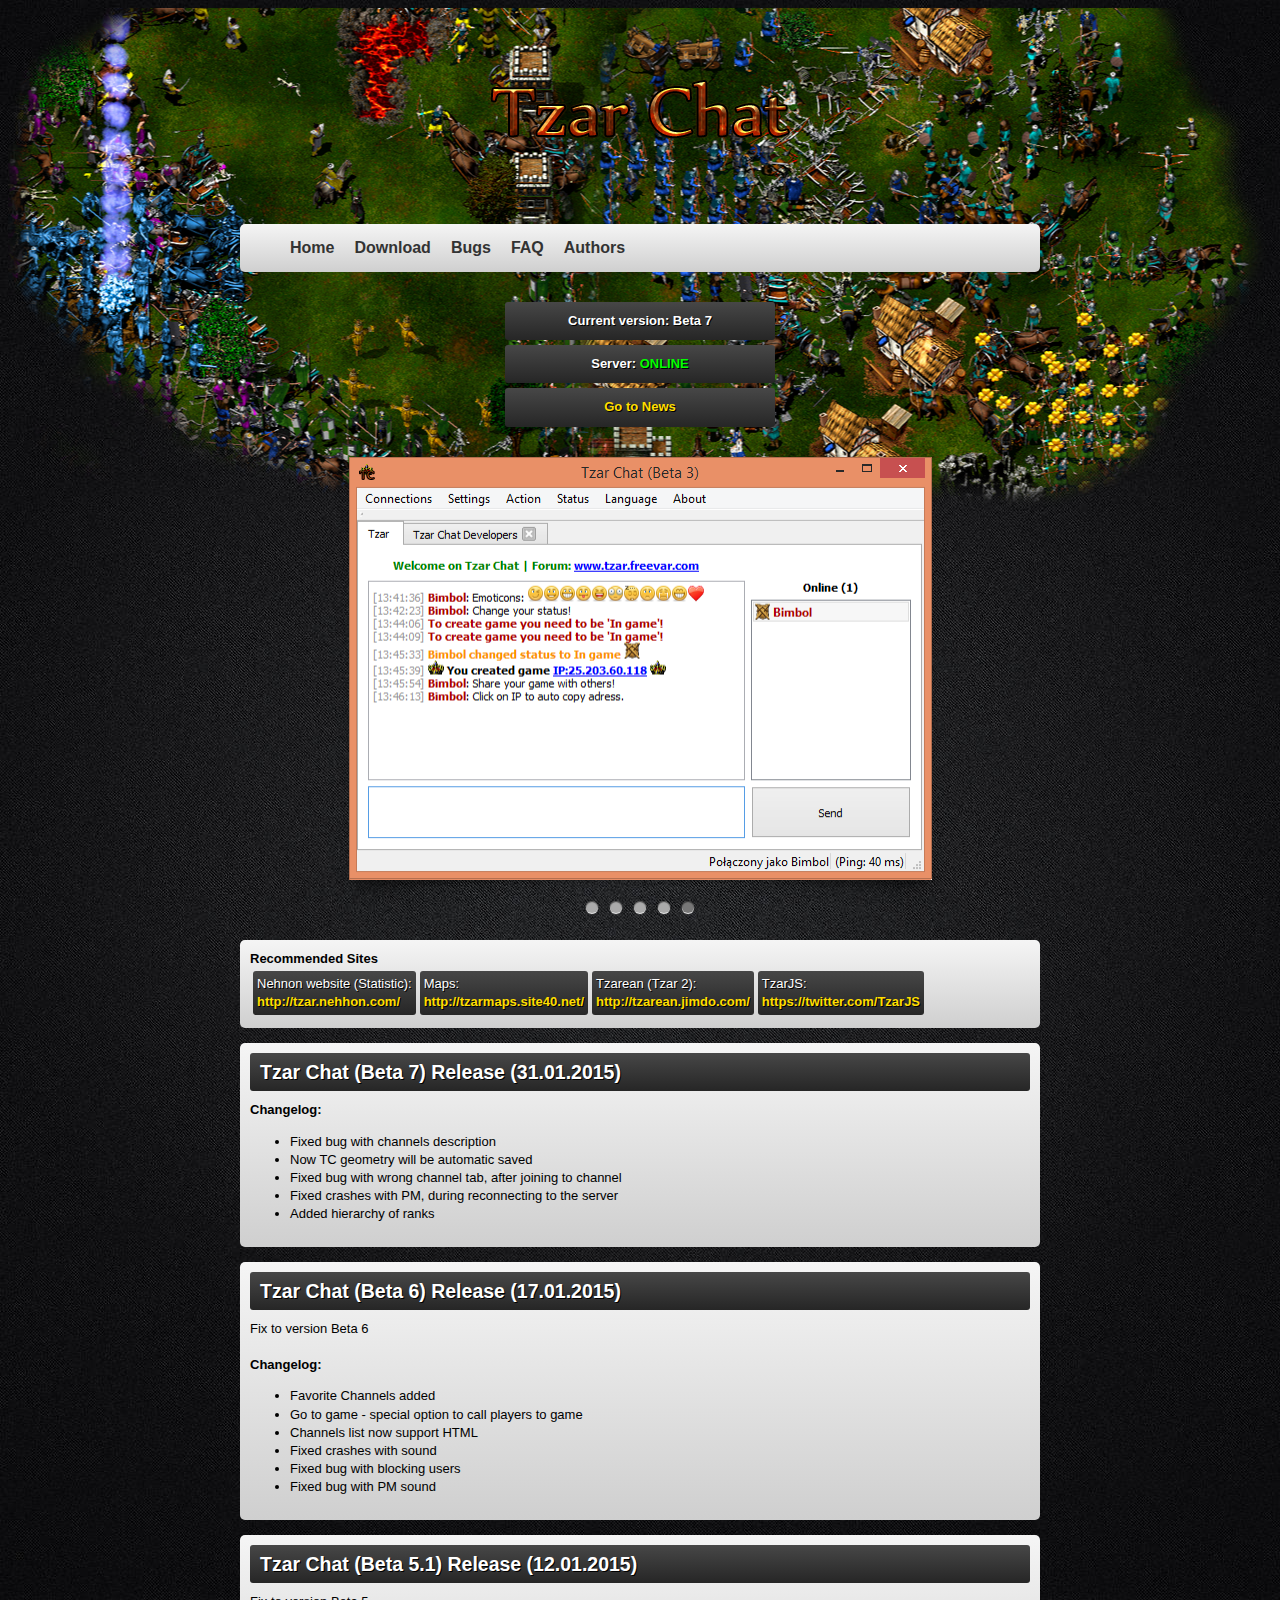
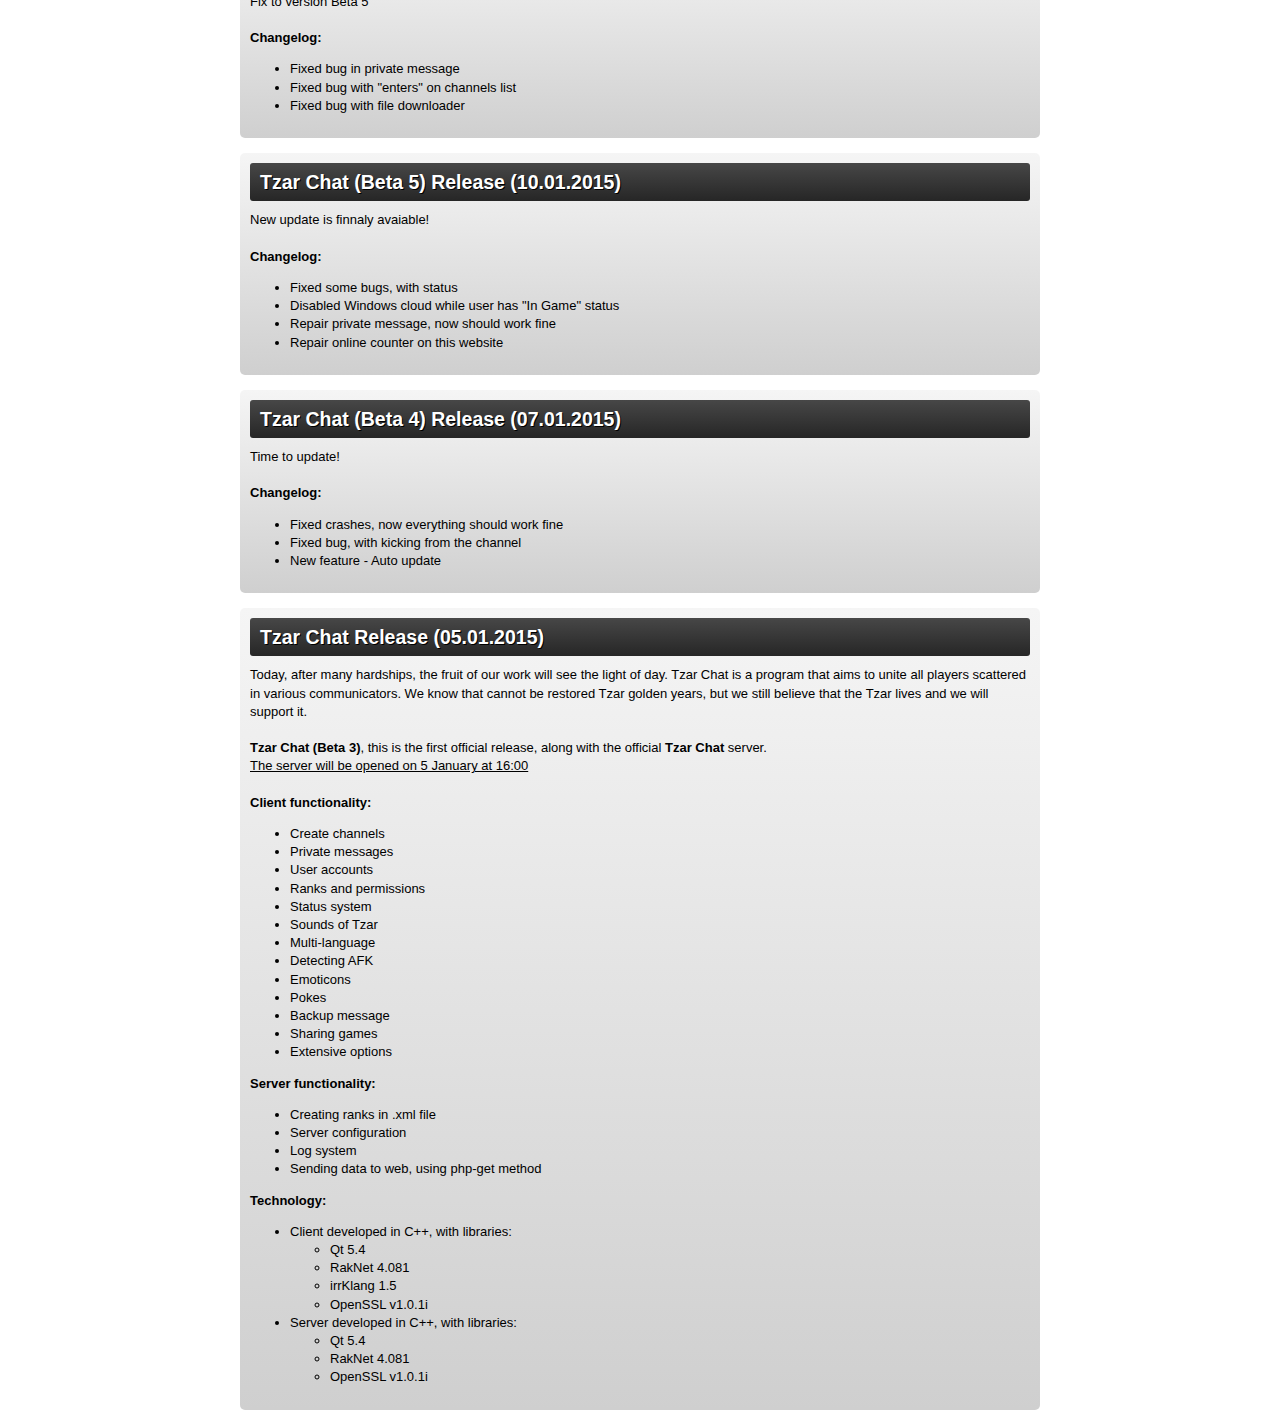
<file: index.html>
<html>
	<head>
		<meta http-equiv="Content-type" content="text/html; charset=iso-8859-2" />
		<meta name="Author" content="Bimbol" />
		<link rel="stylesheet" type="text/css" href="style.css">
		<title>Tzar Chat - Home</title>
	</head>
	<body>
		<div id="logo_bg" />
		<div id="wrapper">
			<div id="logo"></div>
			<div id="navigation">
				<ul>
					<li><a href="index.html">Home</a></li>
					<li><a href="download.html">Download</a></li>
					<li><a href="bugs.html">Bugs</a></li>
					<li><a href="faq.html">FAQ</a></li>
					<li><a href="authors.html">Authors</a></li>
				</ul>
			</div>
			<center>
			<div id="info">
			Current version: Beta 7
			</div>
			<div id="info">
			Server: <font color=lime>ONLINE</font><br>
			</div>
			<div id="info">
			<a href="#News">Go to News</a>
			</div>
			</center>
			<div id="slider">
				<!-- Sildes -->
				<img id="one" src="gallery/1.png" />
				<img id="two" src="gallery/2.png" />
				<img id="three" src="gallery/3.png" />
				<img id="four" src="gallery/4.png" />
				<img id="five" src="gallery/5.png" />
				
				<!-- Links for the slides! -->
				<ul>
					<li>
						<a href="#one"></a>
					</li>
					<li>
						<a href="#two"></a>
					</li>
					<li>
						<a href="#three"></a>
					</li>
					<li>
						<a href="#four"></a>
					</li>
					<li>
						<a href="#five"></a>
					</li>
				</ul>
			</div>
			
			<div id="block">
				<div id="text">
					<b>Recommended Sites</b>
					<table border=0>
						<tr>
							<td>
								<div id="recommended_sites">
								Nehnon website (Statistic):<br>
								<a href="http://tzar.nehhon.com/">http://tzar.nehhon.com/</a>
								</div>
							</td>
							<td>
								<div id="recommended_sites">
								Maps:<br>
								<a href="http://tzarmaps.site40.net/">http://tzarmaps.site40.net/</a>
								</div>
							</td>
							<td>
								<div id="recommended_sites">
								Tzarean (Tzar 2):<br>
								<a href="http://tzarean.jimdo.com/">http://tzarean.jimdo.com/</a>
								</div>
							</td>
							<td>
								<div id="recommended_sites">
								TzarJS:<br>
								<a href="https://twitter.com/TzarJS">https://twitter.com/TzarJS</a>
								</div>
							</td>
						</tr>
					</table>
				</div>
			</div>
			<a name="News"></a>
			<div id="block">
				<div id="text">
				<h2>Tzar Chat (Beta 7) Release (31.01.2015)</h2>
				<b>Changelog:</b>
				<ul>
					<li>Fixed bug with channels description</li>
					<li>Now TC geometry will be automatic saved</li>
					<li>Fixed bug with wrong channel tab, after joining to channel</li>
					<li>Fixed crashes with PM, during reconnecting to the server</li>
					<li>Added hierarchy of ranks</li>
				</ul>
				</div>
			</div>
			<div id="block">
				<div id="text">
				<h2>Tzar Chat (Beta 6) Release (17.01.2015)</h2>
				Fix to version Beta 6<br>
				<br>
				<b>Changelog:</b>
				<ul>
					<li>Favorite Channels added</li>
					<li>Go to game - special option to call players to game</li>
					<li>Channels list now support HTML</li>
					<li>Fixed crashes with sound</li>
					<li>Fixed bug with blocking users</li>
					<li>Fixed bug with PM sound</li>
				</ul>
				</div>
			</div>
			<div id="block">
				<div id="text">
				<h2>Tzar Chat (Beta 5.1) Release (12.01.2015)</h2>
				Fix to version Beta 5<br>
				<br>
				<b>Changelog:</b>
				<ul>
					<li>Fixed bug in private message</li>
					<li>Fixed bug with "enters" on channels list</li>
					<li>Fixed bug with file downloader</li>
				</ul>
				</div>
			</div>
			<div id="block">
				<div id="text">
				<h2>Tzar Chat (Beta 5) Release (10.01.2015)</h2>
				New update is finnaly avaiable!<br>
				<br>
				<b>Changelog:</b>
				<ul>
					<li>Fixed some bugs, with status</li>
					<li>Disabled Windows cloud while user has "In Game" status</li>
					<li>Repair private message, now should work fine</li>
					<li>Repair online counter on this website</li>
				</ul>
				</div>
			</div>
			<div id="block">
				<div id="text">
				<h2>Tzar Chat (Beta 4) Release (07.01.2015)</h2>
				Time to update!<br>
				<br>
				<b>Changelog:</b>
				<ul>
					<li>Fixed crashes, now everything should work fine</li>
					<li>Fixed bug, with kicking from the channel</li>
					<li>New feature - Auto update</li>
				</ul>
				</div>
			</div>
			<div id="block">
				<div id="text">
				<h2>Tzar Chat Release (05.01.2015)</h2>
				Today, after many hardships, the fruit of our work will see the light of day.
				Tzar Chat is a program that aims to unite all players scattered in various communicators.
				We know that cannot be restored Tzar golden years, but we still believe that the Tzar lives and we will support it.<br>
				<br>
				<b>Tzar Chat (Beta 3)</b>, this is the first official release, along with the official <b>Tzar Chat</b> server.<br>
				<u>The server will be opened on 5 January at 16:00</u><br>
				<br>
				<b>Client functionality:</b>
				<ul>
					<li>Create channels</li>
					<li>Private messages</li>
					<li>User accounts</li>
					<li>Ranks and permissions</li>
					<li>Status system</li>
					<li>Sounds of Tzar</li>
					<li>Multi-language</li>
					<li>Detecting AFK</li>
					<li>Emoticons</li>
					<li>Pokes</li>
					<li>Backup message</li>
					<li>Sharing games</li>
					<li>Extensive options</li>
				</ul>
				<b>Server functionality:</b>
				<ul>
					<li>Creating ranks in .xml file</li>
					<li>Server configuration</li>
					<li>Log system</li>
					<li>Sending data to web, using php-get method</li>
				</ul>
				<b>Technology:</b>
				<ul>
					<li>Client developed in C++, with libraries:</li>
						<ul>
							<li>Qt 5.4</li>
							<li>RakNet 4.081</li>
							<li>irrKlang 1.5</li>
							<li>OpenSSL v1.0.1i</li>
						</ul>
					<li>Server developed in C++, with libraries:</li>
						<ul>
							<li>Qt 5.4</li>
							<li>RakNet 4.081</li>
							<li>OpenSSL v1.0.1i</li>
						</ul>
				</ul>
				</div>
			</div>
			<div id="content">
			</div>
		</div>
	</body>
</html>
</file>
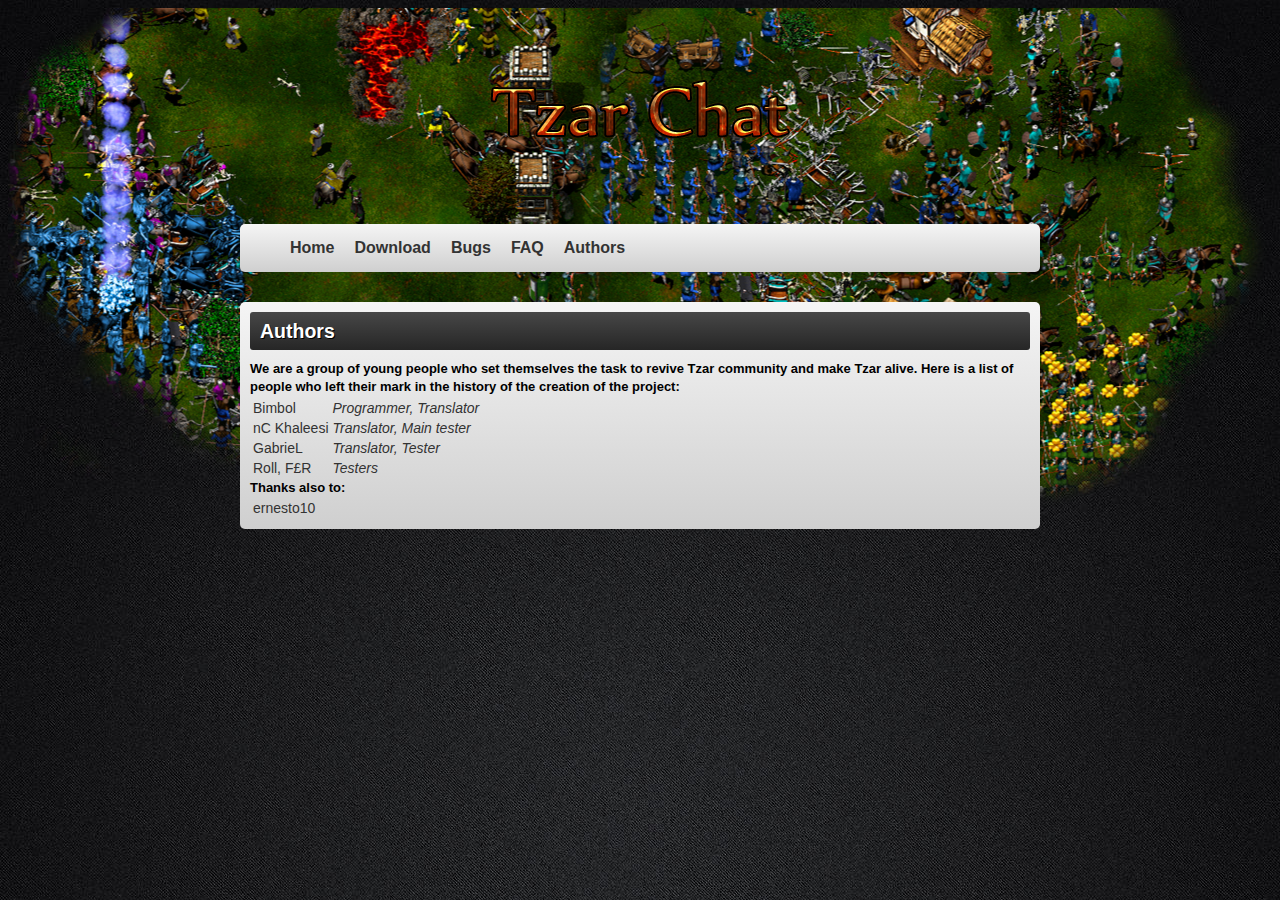
<file: authors.html>
﻿<html>
	<head>
		<meta http-equiv="Content-type" content="text/html; charset=iso-8859-2" />
		<meta name="Author" content="Bimbol" />
		<link rel="stylesheet" type="text/css" href="style.css">
		<title>Tzar Chat - Authors</title>
	</head>
	<body>
		<div id="logo_bg" />
		<div id="wrapper">
			<div id="logo"></div>
			<div id="navigation">
				<ul>
					<li><a href="index.html">Home</a></li>
					<li><a href="download.html">Download</a></li>
					<li><a href="bugs.html">Bugs</a></li>
					<li><a href="faq.html">FAQ</a></li>
					<li><a href="authors.html">Authors</a></li>
				</ul>
			</div>
			<div id="block">
				<div id="text">
					<h2>Authors</h2>
					<b>We are a group of young people who set themselves the task to revive Tzar community and make Tzar alive. Here is a list of people who left their mark in the history of the creation of the project:</b>
					<table border=0 id="td_style">
						<tr>
							<td>Bimbol</td><td><i>Programmer, Translator</i></td>
						</tr>
						<tr>
							<td>nC Khaleesi</td><td><i>Translator, Main tester</i></td>
						</tr>
						<tr>
							<td>GabrieL</td><td><i>Translator, Tester</i></td>
						</tr>
						<tr>
							<td>Roll, F£R</td><td><i>Testers</i></td>
						</tr>
					</table>
					<b>Thanks also to:</b>
					<table border=0 id="td_style">
						<tr>
							<td>ernesto10</td>
						</tr>
					</table>
				</div>
			</div>
		</div>
	</body>
</html>
</file>
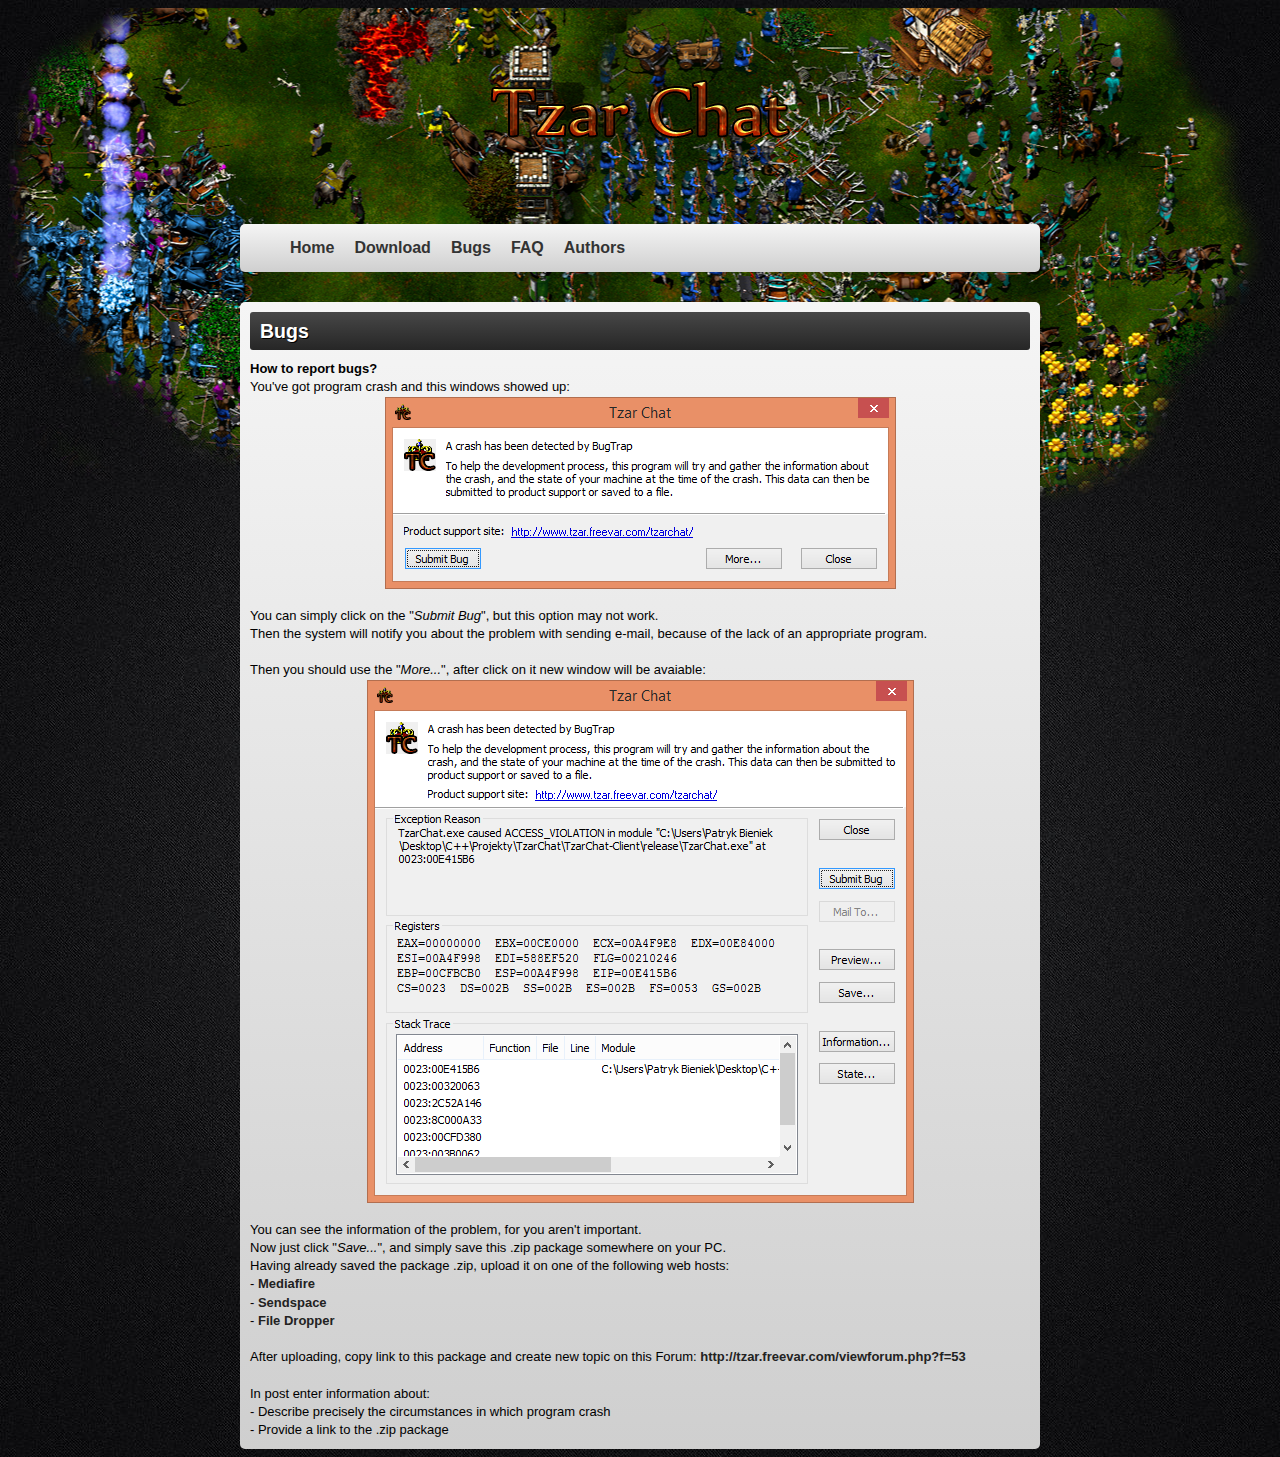
<file: bugs.html>
<html>
	<head>
		<meta http-equiv="Content-type" content="text/html; charset=iso-8859-2" />
		<meta name="Author" content="Bimbol" />
		<link rel="stylesheet" type="text/css" href="style.css">
		<title>Tzar Chat - Bugs</title>
	</head>
	<body>
		<div id="logo_bg" />
		<div id="wrapper">
			<div id="logo"></div>
			<div id="navigation">
				<ul>
					<li><a href="index.html">Home</a></li>
					<li><a href="download.html">Download</a></li>
					<li><a href="bugs.html">Bugs</a></li>
					<li><a href="faq.html">FAQ</a></li>
					<li><a href="authors.html">Authors</a></li>
				</ul>
			</div>
			<div id="block">
				<div id="text">
					<h2>Bugs</h2>
					<b>How to report bugs?</b><br>
					You've got program crash and this windows showed up:<br>
					<center><img src="img/bugtrap_detected.png" /></center><br>
					You can simply click on the "<i>Submit Bug</i>", but this option may not work.<br>
					Then the system will notify you about the problem with sending e-mail, because of the lack of an appropriate program.<br>
					<br>
					Then you should use the "<i>More...</i>", after click on it new window will be avaiable:<br>
					<center><img src="img/bugtrap_more.png" /></center><br>
					You can see the information of the problem, for you aren't important.<br>
					Now just click "<i>Save...</i>", and simply save this .zip package somewhere on your PC.<br>
					Having already saved the package .zip, upload it on one of the following web hosts:<br>
					- <a href="http://www.mediafire.com/">Mediafire</a><br>
					- <a href="https://www.sendspace.com/">Sendspace</a><br>
					- <a href="http://www.filedropper.com/">File Dropper</a><br>
					<br>
					After uploading, copy link to this package and create new topic on this Forum: <a href="http://tzar.freevar.com/viewforum.php?f=53">http://tzar.freevar.com/viewforum.php?f=53</a><br>
					<br>
					In post enter information about:<br>
					- Describe precisely the circumstances in which program crash<br>
					- Provide a link to the .zip package
				</div>
			</div>
		</div>
	</body>
</html>
</file>
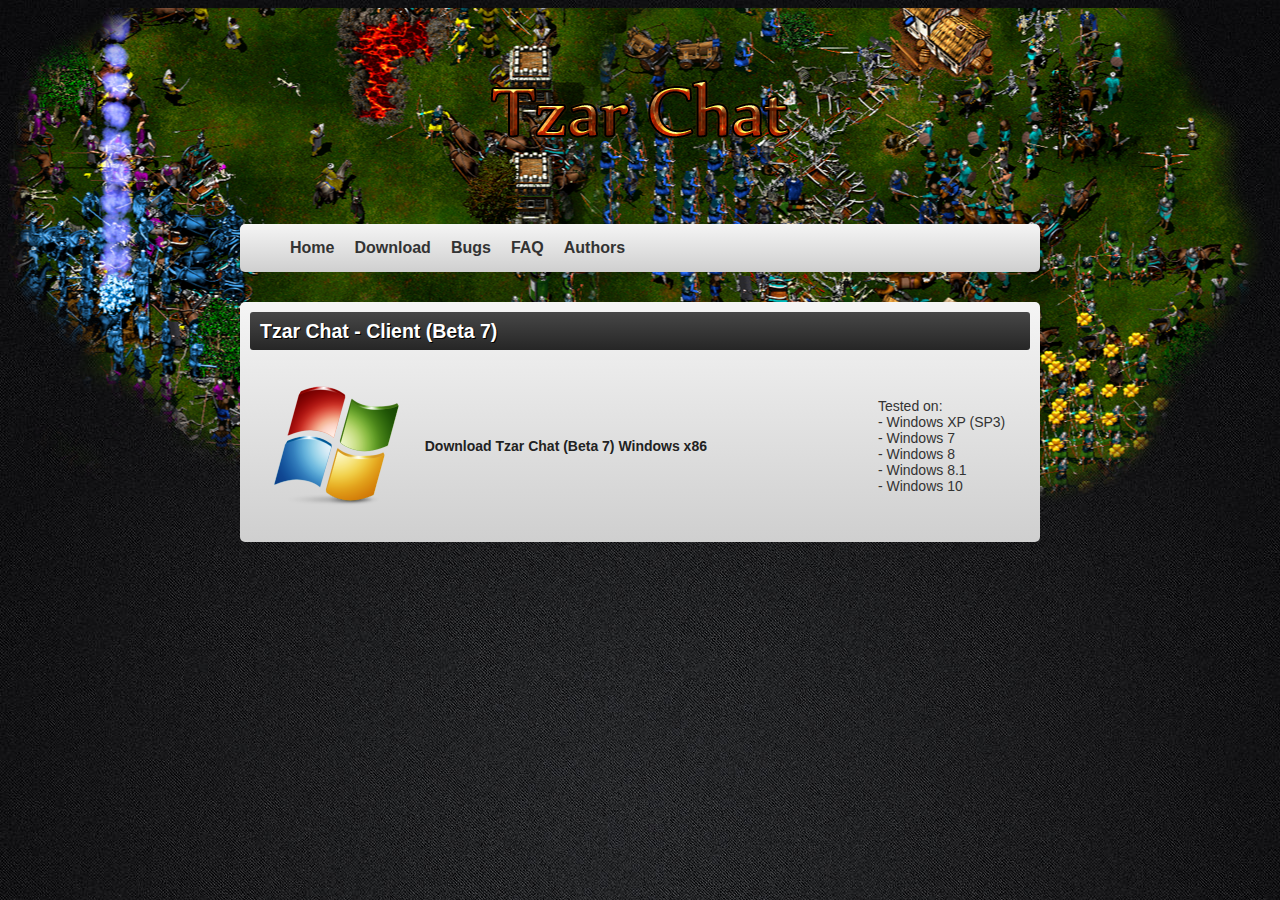
<file: download.html>
<html>
	<head>
		<meta http-equiv="Content-type" content="text/html; charset=iso-8859-2" />
		<meta name="Author" content="Bimbol" />
		<link rel="stylesheet" type="text/css" href="style.css">
		<title>Tzar Chat - Download</title>
	</head>
	<body>
		<div id="logo_bg" />
		<div id="wrapper">
			<div id="logo"></div>
			<div id="navigation">
				<ul>
					<li><a href="index.html">Home</a></li>
					<li><a href="download.html">Download</a></li>
					<li><a href="bugs.html">Bugs</a></li>
					<li><a href="faq.html">FAQ</a></li>
					<li><a href="authors.html">Authors</a></li>
				</ul>
			</div>
			<div id="block">
				<div id="text">
					<h2>Tzar Chat - Client (Beta 7)</h2>
					<div id="download">
						<table border=0 width=100%>
							<tr>
								<td><img src="img/windows.png" /></td>
								<td width=60%><a href="https://www.mediafire.com/?19ac4jtujnbjjnn" target="_blank">Download Tzar Chat (Beta 7) Windows x86</a>
								</td>
								<td>Tested on:<br>
								- Windows XP (SP3)<br>
								- Windows 7<br>
								- Windows 8<br>
								- Windows 8.1<br>
								- Windows 10
								</td>
							</tr>
						</table>
					</div>
				</div>
			</div>
			<!--
			<div id="block">
				<div id="text">
					<h2>Tzar Chat - Server (Beta 3)</h2>
					<div id="download">
						<table border=0 width=100%>
							<tr>
								<td><img src="img/windows.png" /></td>
								<td width=60%><a href="http://www.mediafire.com/download/ccadedgaartjm99/TzarChat-Server_(Windows_x86).zip" target="_blank">Download Tzar Chat - Server (Beta 3) Windows x86</a>
								</td>
								<td>Tested on:<br>
								- Windows XP (SP3)<br>
								- Windows 7<br>
								- Windows 8<br>
								- Windows 8.1
								</td>
							</tr>
						</table>
					</div>
					<div id="download">
						<table border=0 width=100%>
							<tr>
								<td><img src="img/Linux.png" /></td>
								<td width=60%><a href="http://www.mediafire.com/download/874yf286n9576j0/TzarChat-Server_(Linux_32-bit).zip" target="_blank">Download Tzar Chat - Server (Beta 3) Linux 32-bit</a>
								</td>
								<td>Tested on:<br>
								- Linux Ubuntu 12.04<br>
								- Linux Ubuntu 14.01
								</td>
							</tr>
						</table>
					</div>
				</div>
			</div>
			-->
		</div>
	</body>
</html>
</file>
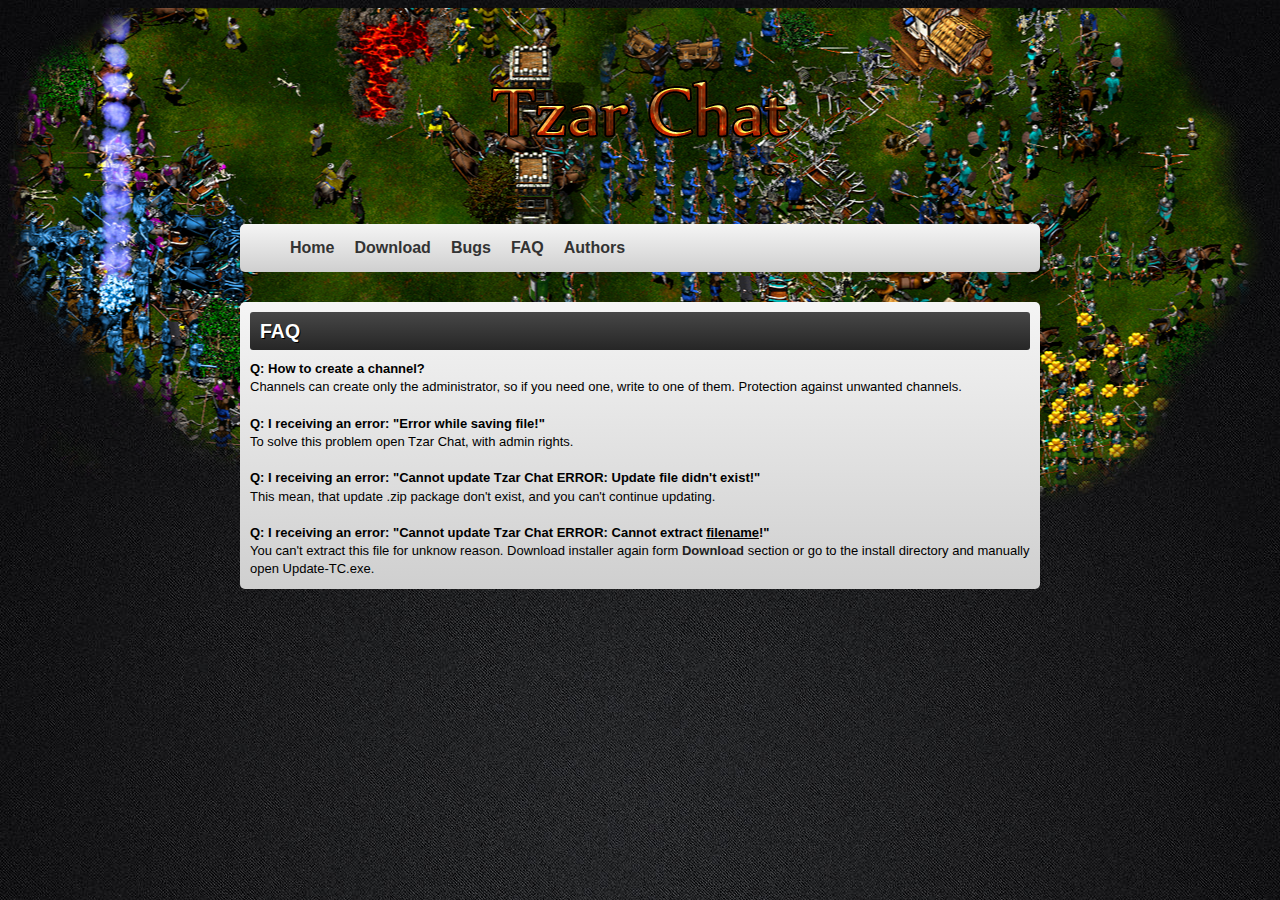
<file: faq.html>
<html>
	<head>
		<meta http-equiv="Content-type" content="text/html; charset=iso-8859-2" />
		<meta name="Author" content="Bimbol" />
		<link rel="stylesheet" type="text/css" href="style.css">
		<title>Tzar Chat - FAQ</title>
	</head>
	<body>
		<div id="logo_bg" />
		<div id="wrapper">
			<div id="logo"></div>
			<div id="navigation">
				<ul>
					<li><a href="index.html">Home</a></li>
					<li><a href="download.html">Download</a></li>
					<li><a href="bugs.html">Bugs</a></li>
					<li><a href="faq.html">FAQ</a></li>
					<li><a href="authors.html">Authors</a></li>
				</ul>
			</div>
			<div id="block">
				<div id="text">
					<h2>FAQ</h2>
					<b>Q: How to create a channel?</b><br>
					Channels can create only the administrator, so if you need one, write to one of them. Protection against unwanted channels.<br><br>
					<b>Q: I receiving an error: "Error while saving file!"</b><br>
					To solve this problem open Tzar Chat, with admin rights.<br><br>
					<b>Q: I receiving an error: "Cannot update Tzar Chat ERROR: Update file didn't exist!"</b><br>
					This mean, that update .zip package don't exist, and you can't continue updating.<br><br>
					<b>Q: I receiving an error: "Cannot update Tzar Chat ERROR: Cannot extract <u>filename</u>!"</b><br>
					You can't extract this file for unknow reason. Download installer again form <a href="download.php">Download</a> section or go to the install directory and manually open Update-TC.exe.<br>
				</div>
			</div>
		</div>
	</body>
</html>
</file>
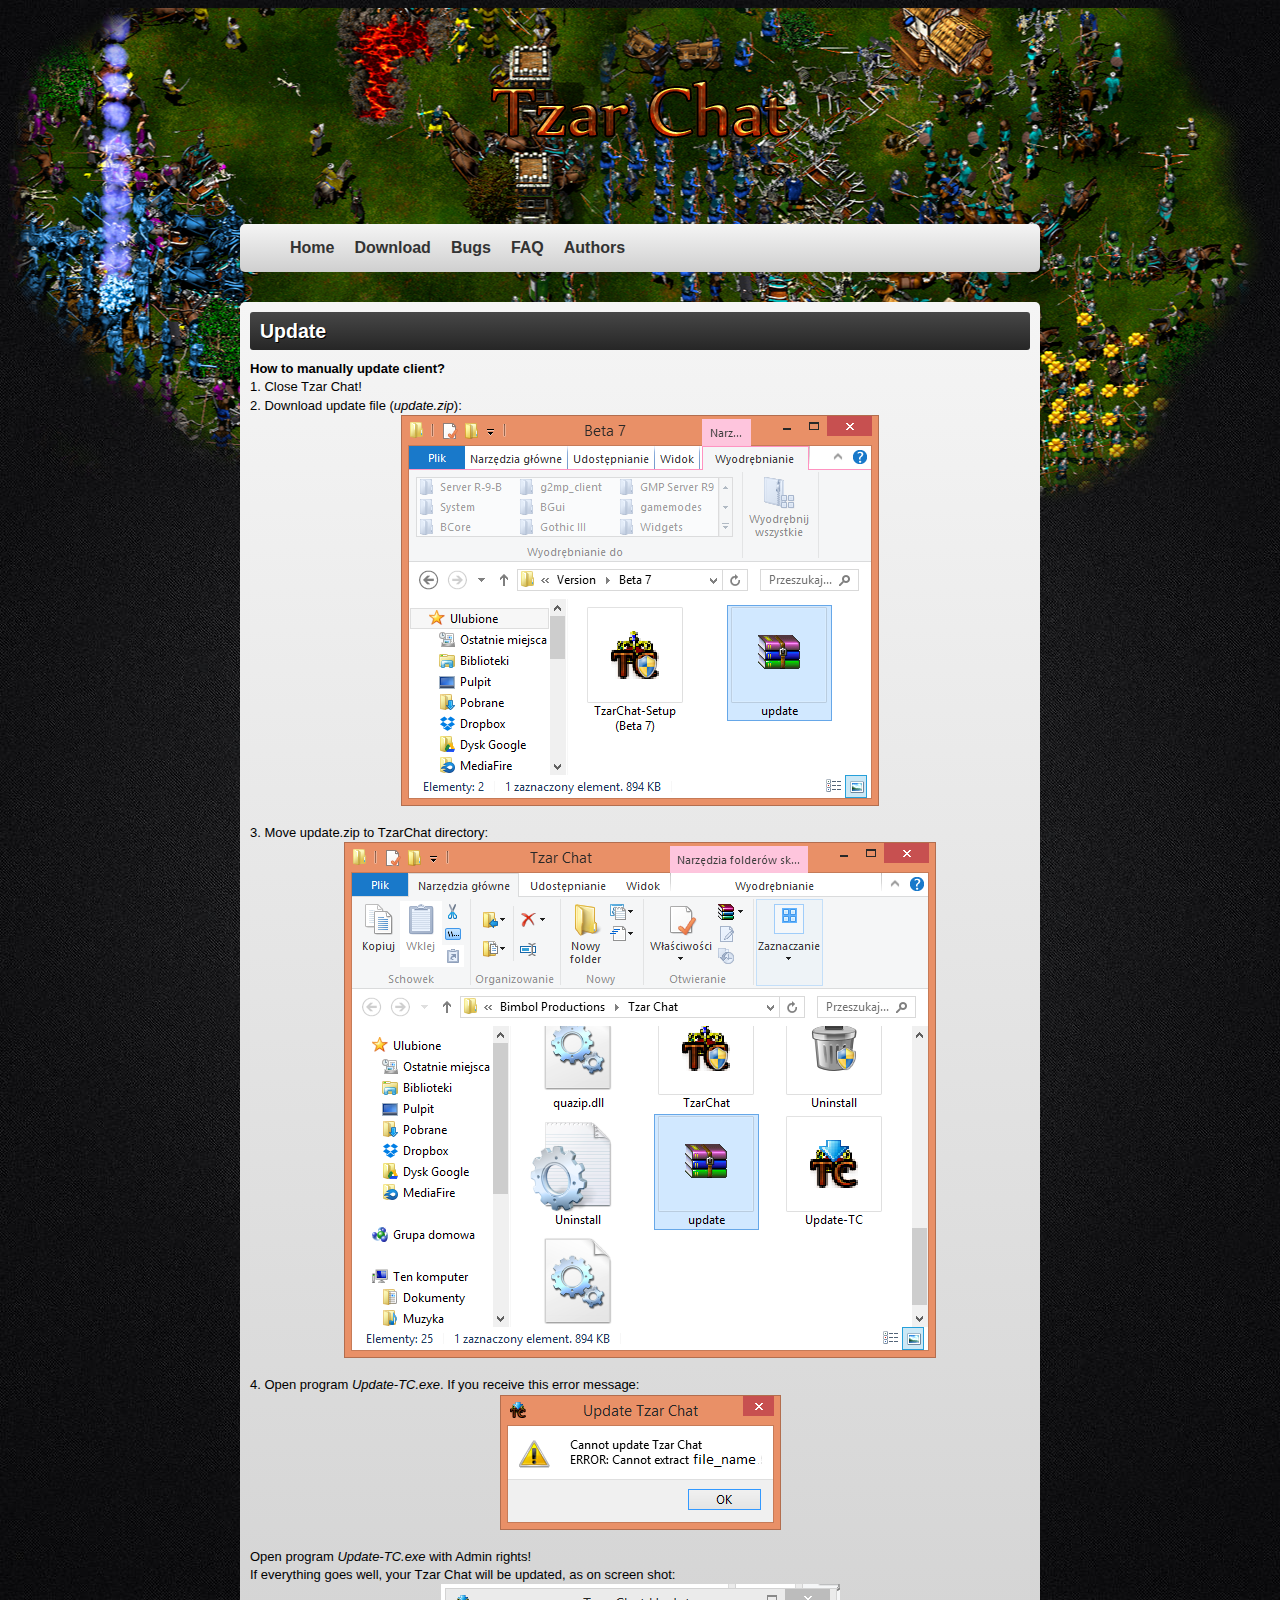
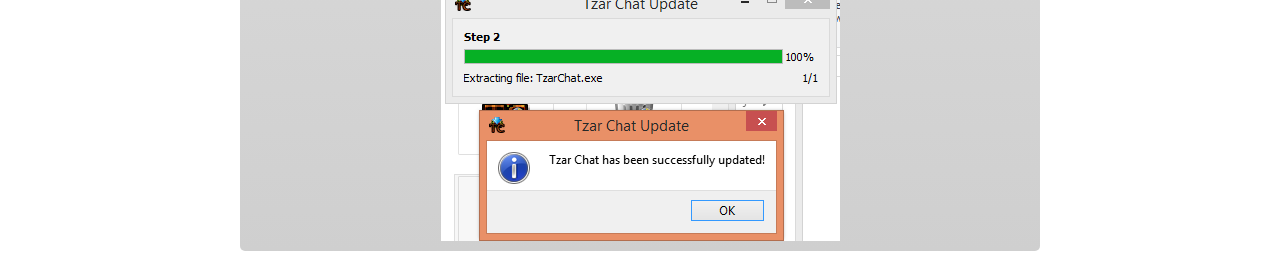
<file: update.html>
<html>
	<head>
		<meta http-equiv="Content-type" content="text/html; charset=iso-8859-2" />
		<meta name="Author" content="Bimbol" />
		<link rel="stylesheet" type="text/css" href="style.css">
		<title>Tzar Chat - Update</title>
	</head>
	<body>
		<div id="logo_bg" />
		<div id="wrapper">
			<div id="logo"></div>
			<div id="navigation">
				<ul>
					<li><a href="index.html">Home</a></li>
					<li><a href="download.html">Download</a></li>
					<li><a href="bugs.html">Bugs</a></li>
					<li><a href="faq.html">FAQ</a></li>
					<li><a href="authors.html">Authors</a></li>
				</ul>
			</div>
			<div id="block">
				<div id="text">
					<h2>Update</h2>
					<b>How to manually update client?</b><br>
					1. Close Tzar Chat!<br>
					2. Download update file (<i>update.zip</i>):<br>
					<center><img src="img/u1.png" /></center><br>
					3. Move update.zip to TzarChat directory:<br>
					<center><img src="img/u2.png" /></center><br>
					4. Open program <i>Update-TC.exe</i>. If you receive this error message:<br>
					<center><img src="img/u3.png" /></center><br>
					Open program <i>Update-TC.exe</i> with Admin rights!<br>
					If everything goes well, your Tzar Chat will be updated, as on screen shot:<br>
					<center><img src="img/u4.png" /></center>
				</div>
			</div>
		</div>
	</body>
</html>
</file>
<file: style.css>
body {
	background: url('img/bg.jpg');
	background-width: 100%;
	background-repeat: no-repeat;
	background-position: center 0;
	background-attachment: fixed;
	font: 13px/1.4em PTSansRegular, "Trebuchet MS", Helvetica, Garuda, sans-serif;
	/*font: 12px tahoma, helvetica, arial, sans-serif;*/
	color: #000;
}

a {
	text-decoration: none;
	font-weight: bold;
	color: #222;
}

a:hover {
	color: #545;
}

#wrapper {
	margin: 0 auto;
	width: 800px;
}

#logo_bg {
	margin: 0 auto;
	background: url('img/logo_bg.png') no-repeat;
	background-position: center -100px;
}

#logo {
	margin: 0 auto;
	background: url('img/logo.png') no-repeat;
	background-position: center;
	padding: 100px;
}

#block {
	margin: 15px 0 0 0;
	height: auto;
	background: -webkit-linear-gradient(#f5f5f5, #cfcfcf); /* For Safari 5.1 to 6.0 */
	background: -o-linear-gradient(#f5f5f5, #cfcfcf); /* For Opera 11.1 to 12.0 */
	background: -moz-linear-gradient(#f5f5f5, #cfcfcf); /* For Firefox 3.6 to 15 */
	background: linear-gradient(#f5f5f5, #cfcfcf); /* Standard syntax */
	border-radius: 5px;
}

#navigation {
	height: 48px;
	width: auto;
	background: -webkit-linear-gradient(#f5f5f5, #cfcfcf); /* For Safari 5.1 to 6.0 */
	background: -o-linear-gradient(#f5f5f5, #cfcfcf); /* For Opera 11.1 to 12.0 */
	background: -moz-linear-gradient(#f5f5f5, #cfcfcf); /* For Firefox 3.6 to 15 */
	background: linear-gradient(#f5f5f5, #cfcfcf); /* Standard syntax */
	font-size: 16px;
	border-radius: 5px;
	margin: 0 0 30px 0;
}

#navigation li {
	float: left;
	list-style-type: none;
	padding: 15px 0px;
	display: block;
}

#navigation ul li a {
	padding: 10px;
	color: #333;
	/*text-shadow: #000 1px 1px 0;*/
}

#navigation ul li:hover a, #navigation ul li.active a {
	padding: 10px;
	background: #3e3e3e;
	color: #fff;
	display: block -moz-border-radius:3px;
	-khtml-border-radius: 3px;
	-webkit-border-radius: 3px;
	border-radius: 3px;
	background: -webkit-gradient(linear, 0 0, 0 bottom, from(#474747), to(#262626));
	background: -webkit-linear-gradient(#474747, #262626);
	background: -moz-linear-gradient(#474747, #262626);
	background: -ms-linear-gradient(#474747, #262626);
	background: -o-linear-gradient(#474747, #262626);
	background: linear-gradient(#474747, #262626);
	text-shadow: #000 1px 1px 0;
}

#recommended_sites {
	padding: 4px;
	background: #3e3e3e;
	color: #fff;
	display: block -moz-border-radius:3px;
	-khtml-border-radius: 3px;
	-webkit-border-radius: 3px;
	border-radius: 3px;
	background: -webkit-gradient(linear, 0 0, 0 bottom, from(#474747), to(#262626));
	background: -webkit-linear-gradient(#474747, #262626);
	background: -moz-linear-gradient(#474747, #262626);
	background: -ms-linear-gradient(#474747, #262626);
	background: -o-linear-gradient(#474747, #262626);
	background: linear-gradient(#474747, #262626);
	text-shadow: #000 1px 1px 0;
	font: 13px/1.4em PTSansRegular, "Trebuchet MS", Helvetica, Garuda, sans-serif;
}

#recommended_sites a {
	text-decoration: none;
	font-weight: bold;
	color: #ffde00;
}

#recommended_sites a:hover {
	color: #ffe954;
}

#download {
	padding: 10px;
}

#download td {
	padding: 10px;
	font-size: 14px;
	color: #333;
}

#td_style {
	/*padding: 10px;*/
}

#td_style td {
	/*padding: 10px;*/
	font-size: 14px;
	color: #333;
}

#text {
	padding: 10px;
}

#info {
	width: 250px;
	margin: 5px;
	font-weight: bold;
	padding: 10px;
	background: #3e3e3e;
	color: #fff;
	display: block -moz-border-radius:3px;
	-khtml-border-radius: 3px;
	-webkit-border-radius: 3px;
	border-radius: 3px;
	background: -webkit-gradient(linear, 0 0, 0 bottom, from(#474747), to(#262626));
	background: -webkit-linear-gradient(#474747, #262626);
	background: -moz-linear-gradient(#474747, #262626);
	background: -ms-linear-gradient(#474747, #262626);
	background: -o-linear-gradient(#474747, #262626);
	background: linear-gradient(#474747, #262626);
	text-shadow: #000 1px 1px 0;
}

#info a {
	text-decoration: none;
	font-weight: bold;
	color: #ffde00;
}

#info a:hover {
	color: #ffe954;
}

h2 {
	margin: 0 0 10px 0;
	padding: 10px;
	background: #3e3e3e;
	color: #fff;
	display: block -moz-border-radius:3px;
	-khtml-border-radius: 3px;
	-webkit-border-radius: 3px;
	border-radius: 3px;
	background: -webkit-gradient(linear, 0 0, 0 bottom, from(#474747), to(#262626));
	background: -webkit-linear-gradient(#474747, #262626);
	background: -moz-linear-gradient(#474747, #262626);
	background: -ms-linear-gradient(#474747, #262626);
	background: -o-linear-gradient(#474747, #262626);
	background: linear-gradient(#474747, #262626);
	text-shadow: #000 1px 1px 0;
}

h1 {
    text-align: center;
    padding-top: 50px;
    font-size: 35px;
    font-family: "Segoe UI";
    font: 100 40px / 25px "Century Gothic";
    text-align: center;
    color: #666;
    text-shadow: 1px 1px 1px rgba(255, 255, 255, .5);
}

#slider {
    width: 583px;
    height: 423px;
    margin: 30px auto 60px;
    position: relative;
    background: #fff;
    box-shadow: 0px 0px 5px 0px rgba(0, 0, 0, 0.2);
    -moz-box-shadow: 0px 0px 5px 0px rgba(0, 0, 0, 0.2);
    -webkit-box-shadow: 0px 0px 5px 0px rgba(0, 0, 0, 0.2);
}

#slider:before, #slider:after {
    content: '';
    position: absolute;
    width: 60%;
    height: 20px;
    -webkit-box-shadow: 0 8px 16px rgba(0, 0, 0, 0.5);
    -moz-box-shadow: 0 8px 16px rgba(0, 0, 0, 0.5);
    -ms-box-shadow: 0 8px 16px rgba(0, 0, 0, 0.5);
    -o-box-shadow: 0 8px 16px rgba(0, 0, 0, 0.5);
    box-shadow: 0 8px 16px rgba(0, 0, 0, 0.5);
    -webkit-transform: rotate(-4deg) skew(-10deg);
    -moz-transform: rotate(-4deg) skew(-10deg);
    -o-transform: rotate(-4deg) skew(-10deg);
    -ms-transform: rotate(-4deg) skew(-10deg);
    transform: rotate(-4deg) skew(-10deg);
    left: 10px;
    bottom: 13px;
    z-index: -1;
}

#slider:after {
    left: auto;
    right: 10px;
    -webkit-transform: rotate(4deg) skew(10deg);
    -moz-transform: rotate(4deg) skew(10deg);
    -o-transform: rotate(4deg) skew(10deg);
    -ms-transform: rotate(4deg) skew(10deg);
    transform: rotate(4deg) skew(10deg);
}

#slider ul {
    width: 140px;
    height: 40px;
    padding: 0 0 0 0;
    position: absolute;
    z-index: 10;
    list-style: none;
    left: 50%;
    margin-left: -70px;
    bottom: -60px;
}

#slider ul li:first-child {
    margin-left: 16px;
}

#slider ul li {
    float: left;
    margin-right: 12px;
    margin-top: 14px;
}

#slider ul li:last-child {
    margin-right: 0;
}

#slider ul li a {
    width: 12px;
    height: 12px;
    display: block;
    outline: none;
    border: none;
    position: relative;
    z-index: 2;
    background: #aaa;
    box-shadow: inset 0 1px 1px 0px rgba(0, 0, 0, 0.6), 0px 1px 1px 0px white;
    -moz-box-shadow: inset 0 1px 1px 0px rgba(0, 0, 0, 0.6), 0px 1px 1px 0px white;
    -webkit-box-shadow: inset 0 1px 1px 0px rgba(0, 0, 0, 0.6), 0px 1px 1px 0px white;
    -webkit-border-radius: 50%;
    -moz-border-radius: 50%;
    border-radius: 50%;
}

#slider ul li a:hover {
    background: #888;
}

#slider img {
	width: 583px;
    height: 423px;
    position: absolute;
    left: 0;
    top: 0;
    opacity: 0;
    -webkit-transform: rotateZ(-10deg);
    -moz-transform: rotateZ(-10deg);
    -ms-transform: rotateZ(-10deg);
    -o-transform: rotateZ(-10deg);
    transform: rotateZ(-10deg);
    -webkit-transition: all .5s ease;
    -moz-transition: all .5s ease;
    -ms-transition: all .5s ease;
    -o-transition: all .5s ease;
    transition: all .5s ease;
}

#slider img:target {
    opacity: 1;
    -webkit-transform: rotateZ(0);
    -moz-transform: rotateZ(0);
    -ms-transform: rotateZ(0);
    -o-transform: rotateZ(0);
    transform: rotateZ(0);
}

#slider img#five {
    opacity: 1;
    -webkit-transform: rotateZ(0);
    -moz-transform: rotateZ(0);
    -ms-transform: rotateZ(0);
    -o-transform: rotateZ(0);
    transform: rotateZ(0);}

#slider img:not(:target), #slider img:target ~ img#five  {
	opacity: 0;
    -webkit-transform: rotateZ(-10deg);
    -moz-transform: rotateZ(-10deg);
    -ms-transform: rotateZ(-10deg);
    -o-transform: rotateZ(-10deg);
    transform: rotateZ(-10deg);
}

#slider ul li a[href="#five"] {
	background: #777;
}

#one:target ~ ul li a[href="#one"],
#two:target ~ ul li a[href="#two"],
#three:target ~ ul li a[href="#three"],
#four:target ~ ul li a[href="#four"],
#five:target ~ ul li a[href="#five"] {
  background: #777;
}

#two:target ~ ul li a[href="#five"],
#three:target ~ ul li a[href="#five"],
#four:target ~ ul li a[href="#five"],
#one:target ~ ul li a[href="#five"] {
	background: #aaa;
}
</file>
